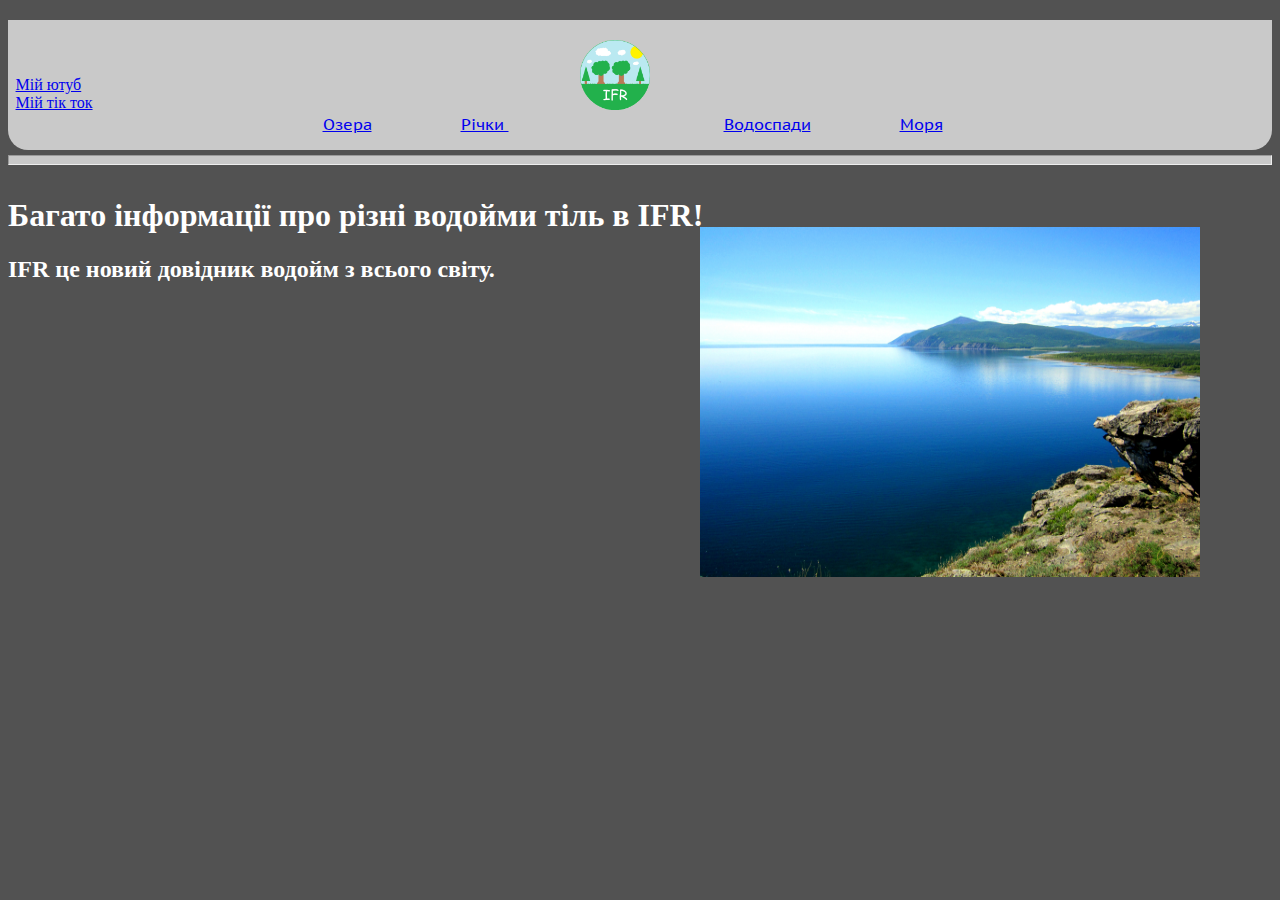
<file: index.html>
<!DOCTYPE html>
<html lang="en">
<head>
    <link rel="stylesheet" type="text/css" href="style.css">
    <meta charset="UTF-8">
    <meta http-equiv="X-UA-Compatible" content="IE=edge">
    <meta name="viewport" content="width=device-width, initial-scale=1.0">
    <title>Info for reservoirs</title>
</head>
<body >





    <ul class = "menu_text">
        <center><img src = "images/лого.png" class = "logo"></center>
        <il class = "menu_lakes" ><a href="lakes.html">Oзера</a></il>
        <il class = "menu_rivers"><a href="rivers.html">Річки </a></il>
        <il class = "menu_waterfalls"><a href="waterfalls.html">Водоспади</a></il>
        <il class = "menu_seas"><a href="seas.html">Моря</a></il>
    </ul>
<hr>

    <h1>Багато інформації про різні водойми тіль в IFR!</h1>
    <h2> IFR це новий довідник водойм з всього світу.</h2>


    <right><img class="baykal" src="images/baykal.jpg" height="350px" width="500px" ></right>
    <a href = "https://www.youtube.com/channel/UCzvtkVuvyDinU2do8CO7QWw" class = "youtube">Мій ютуб</a><br>
    <a href = "https://www.tiktok.com/@nob1_" class = "tiktok">Мій тік ток</a>








    <script src = "main.js"></script>
</body>
</html>
</file>
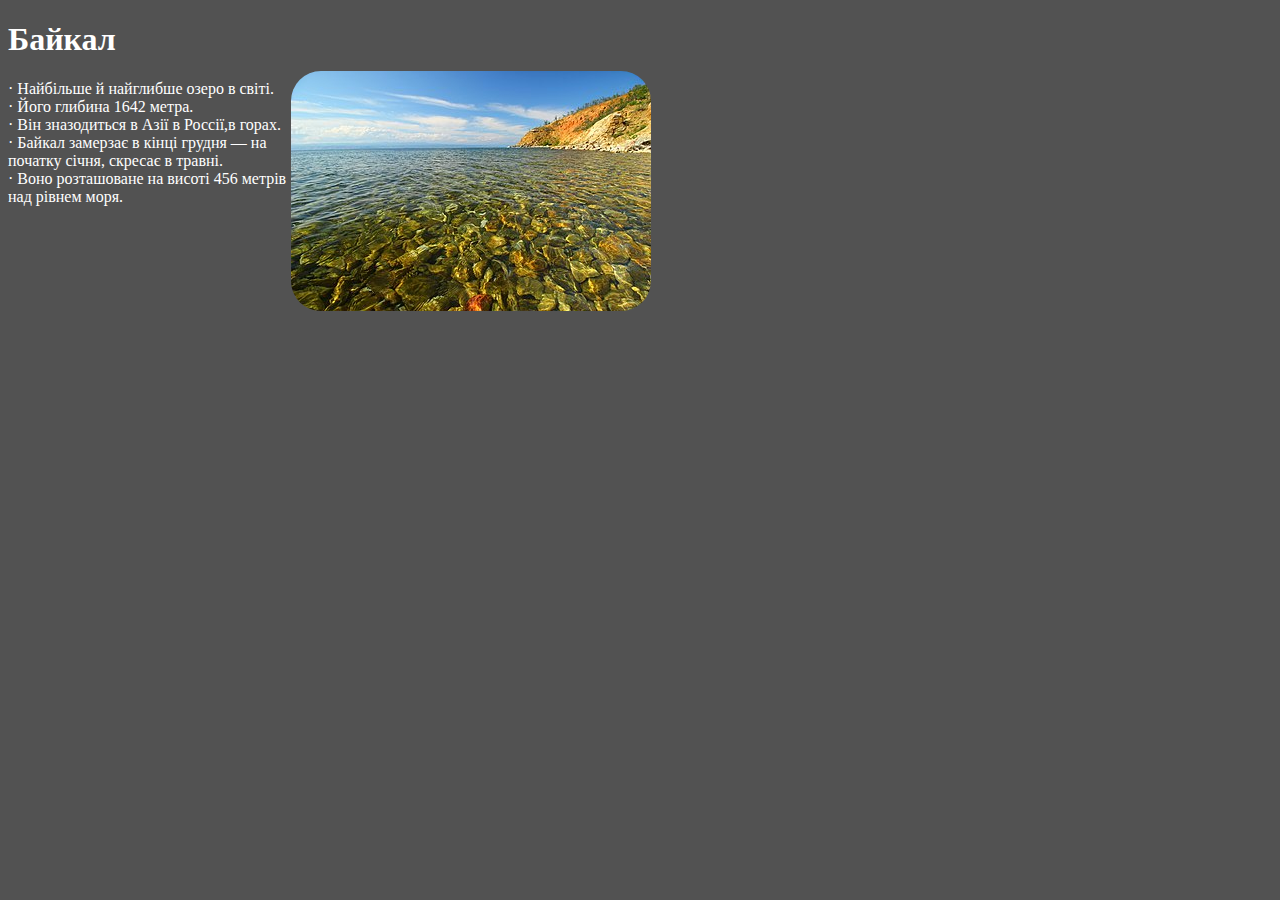
<file: lakes.html>
<!DOCTYPE html>
<html lang="en">
<head>
    <link rel="stylesheet" type="text/css" href="style.css">
    <meta charset="UTF-8">
    <meta http-equiv="X-UA-Compatible" content="IE=edge">
    <meta name="viewport" content="width=device-width, initial-scale=1.0">
    <title>IFR озера</title>
</head>
<body>
    <h1>Байкал</h1>
    
        <p class = "baykaltext">· Найбільше й найглибше озеро в світі.<br>
            · Його глибина 1642 метра.<br>
            · Він зназодиться в Азії в Россії,в горах.<br>
            · Байкал замерзає в кінці грудня — на<br>
             початку січня, скресає в травні.<br>
             · Воно розташоване на висоті 456 метрів<br>
             над рівнем моря.</p>

    


    <img src="images/baykal2.jpg" class = "img_baykal">
</body>
</html>
</file>
<file: style.css>
@import url('https://fonts.googleapis.com/css?family=PT+Sans+Caption');

body {
    background-color: rgb(82, 82, 82);
}
   



.menu_text {
    background-color: rgb(201, 201, 201);
    height: 130px;
    width: 1262,5px;
    border-bottom-left-radius: 20px;
    border-bottom-right-radius: 20px;
    margin-top: 20px;
    text-align:center;
}





.menu_lakes {
    font-family: 'PT Sans Caption', sans-serif;
    margin-left:15px ;
    margin-right:70px ;   
}


.menu_rivers {
    font-family: 'PT Sans Caption', sans-serif;
    margin-left:15px ;
    margin-right:200px ;  
}


.menu_waterfalls {
    font-family: 'PT Sans Caption', sans-serif;
    margin-left:15px ;
    margin-right:70px ;
}


.menu_seas {
    font-family: 'PT Sans Caption', sans-serif;
    margin-left:15px ;
    margin-right:70px ;
}

.logo { 
    width:70px ;
    height: 70px ;
    margin-top: 20px;
    margin-right: 90px;
    
}


h1{
    color: white;
}

h2{
    color: white;
}

.baykal {
    position: fixed;
    left: 700px;
    top: 6cm;

    
}

.youtube{
    position: relative;
    bottom: 6cm;
    left: 2mm;
}
.tiktok{
    position: relative;
    bottom: 6cm;
    left: 2mm;
}


hr{
    position: relative;
    bottom: 3mm;
    height: 8px;
    background-color: rgb(201, 201, 201);
}


.baykaltext {
    color: white;
}

.img_baykal {
    position: relative;
    left: 75mm;
    bottom:4cm ;
    border-radius: 30px;
    
}
</file>
